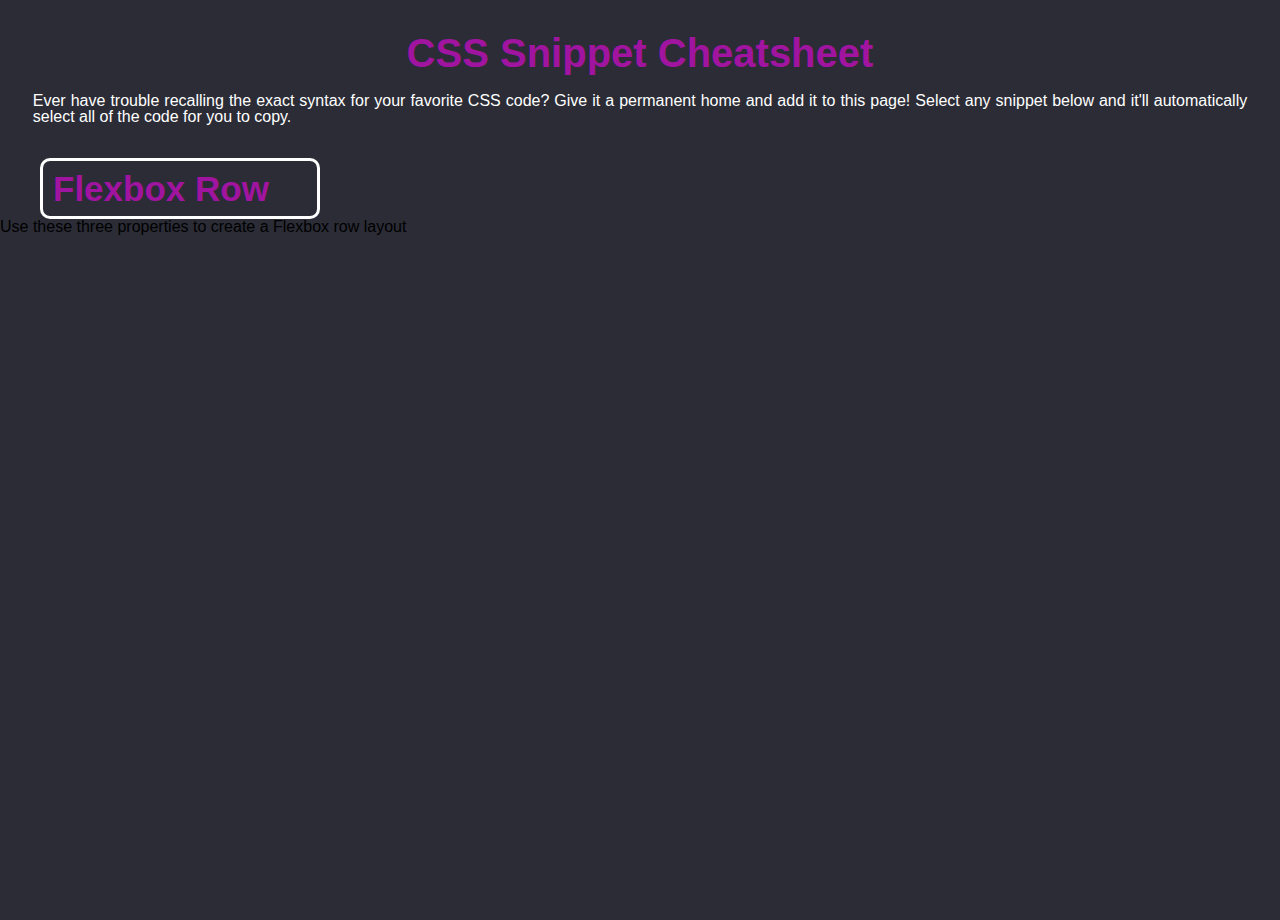
<file: Mini-Project-2/index.html>
<!DOCTYPE html>
<html lang="en">

<head>
  <meta charset="UTF-8" />
  <meta name="viewport" content="width=device-width, initial-scale=1.0" />
  <title>Advanced Selectors with CSS</title>
  <link rel="stylesheet" href="reset.css" />
  <link rel="stylesheet" href="style.css" />
</head>

<body>
    <header>
        <h1>CSS Snippet Cheatsheet</h1>
        <p>Ever have trouble recalling the exact syntax for your favorite CSS code? Give it a permanent home and add it to this page! Select any snippet below and it'll automatically select all of the code for you to copy.</p>
    </header>
    <main>
        <section>
            <div class="flexbox-row">
                <h2>Flexbox Row</h2>
                <p>Use these three properties to create a Flexbox row layout</p>
            </div>
    </main>
</body>
</file>
<file: Mini-Project-2/style.css>
* {
    background-color: rgb(43, 44, 54);
    box-sizing: content-box;
}

:root {
    --header: rgb(160, 20, 160);
}

header {
    display: flex;
    flex-direction: column;
    justify-content: center;
    align-items: center;
    padding: 1%;
    color: var(--header);
    margin: 20px;
    text-align: justify;
  }

h1 {
    font-size: 40px;

}

header p {
    font-size: 16px;
    color: white;
    margin-top: 20px;
    flex-wrap: wrap;

}

.flexbox-row h2 {
    display: flex;
    justify-content: flex-start;
    position: relative;
    margin-left: 40px;
    margin-right: 75%;
    font-size: 35px;
    border: solid white;
    border-radius: 10px;
    color: var(--header);
    padding: 10px;

}
</file>
